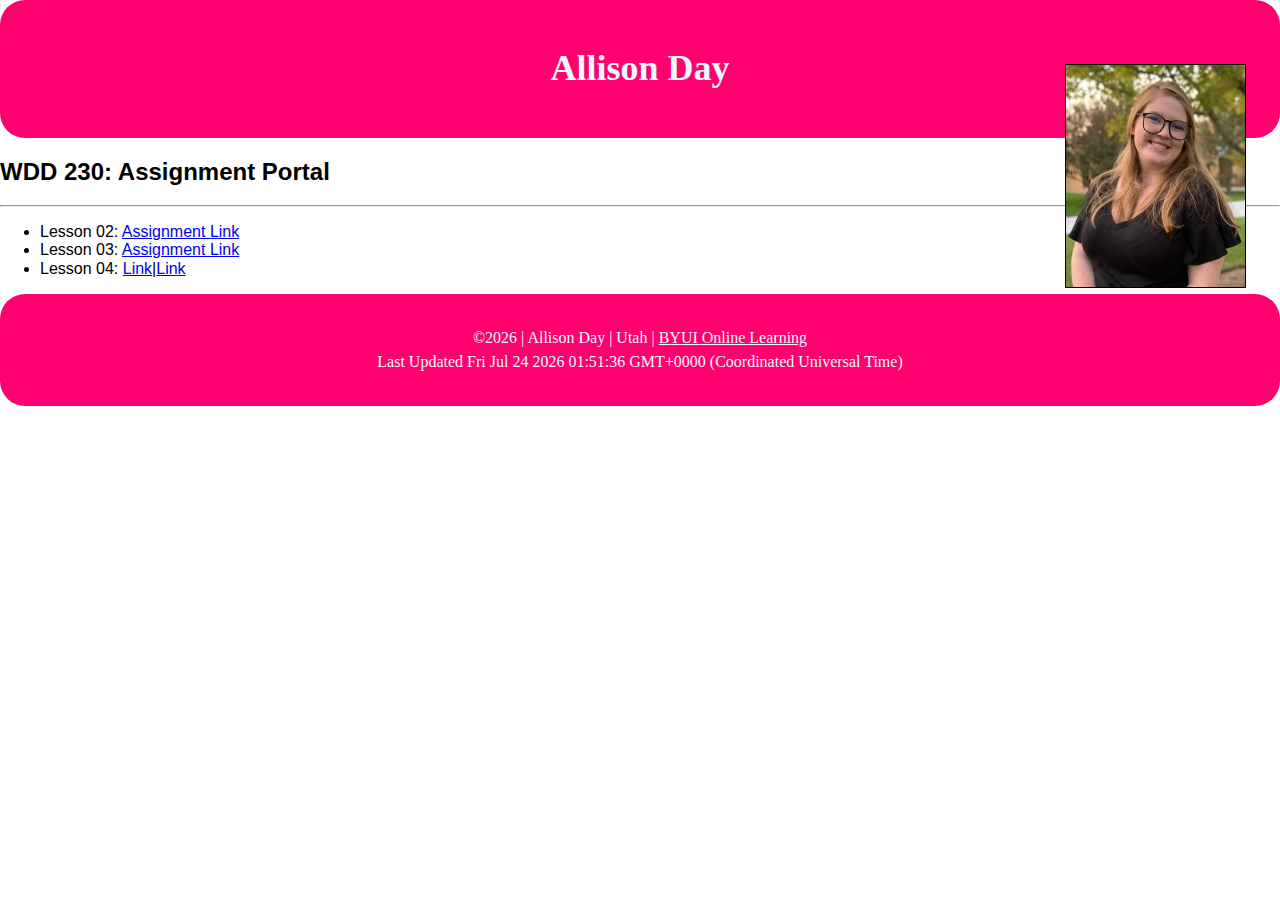
<file: index.html>
<!DOCTYPE html>
<html lang="en-us">


    <head>
        <meta charset="utf-8">
        <meta name="viewport" content="width=device-width, initial-scale=1">
        <meta name="description" content="Assignment portal for Allison Day in WWD 230: Frontend Development at Brigham Young University - Idaho">
        <link href="css/index.css" rel="stylesheet">
        <link rel="stylesheet" href="css/normalize.css">
        <style>
            @import url('https://fonts.googleapis.com/css2?family=Playfair+Display&display=swap');
            </style>
        <title>WDD 230 Assignment Portal</title>
    </head>
    <body>
        <header>
            <h1>Allison Day</h1>
            <img src="images/Me.jpg" alt="picture of Me, Allison Day">
        </header>
        <main>
            <h2>WDD 230: Assignment Portal</h2>
            <hr>
            <ul>
                <li>Lesson 02: <a href="#">Assignment Link</a></li>
                <li>Lesson 03: <a href="#">Assignment Link</a></li>
                <li>Lesson 04: <a href="#">Link</a>|<a href="#">Link</a></li>
            </ul>
        </main>
        <footer>
            <p>&copy;<span id="current_year"></span> | Allison Day | Utah | <a href=" https://www.byui.edu/online">BYUI Online Learning</a></p>
            <p>Last Updated <span id="last_updated"></span></p>
        </footer>
        <script src="js/index.js">
        </script>
    </body>
</html>
</file>
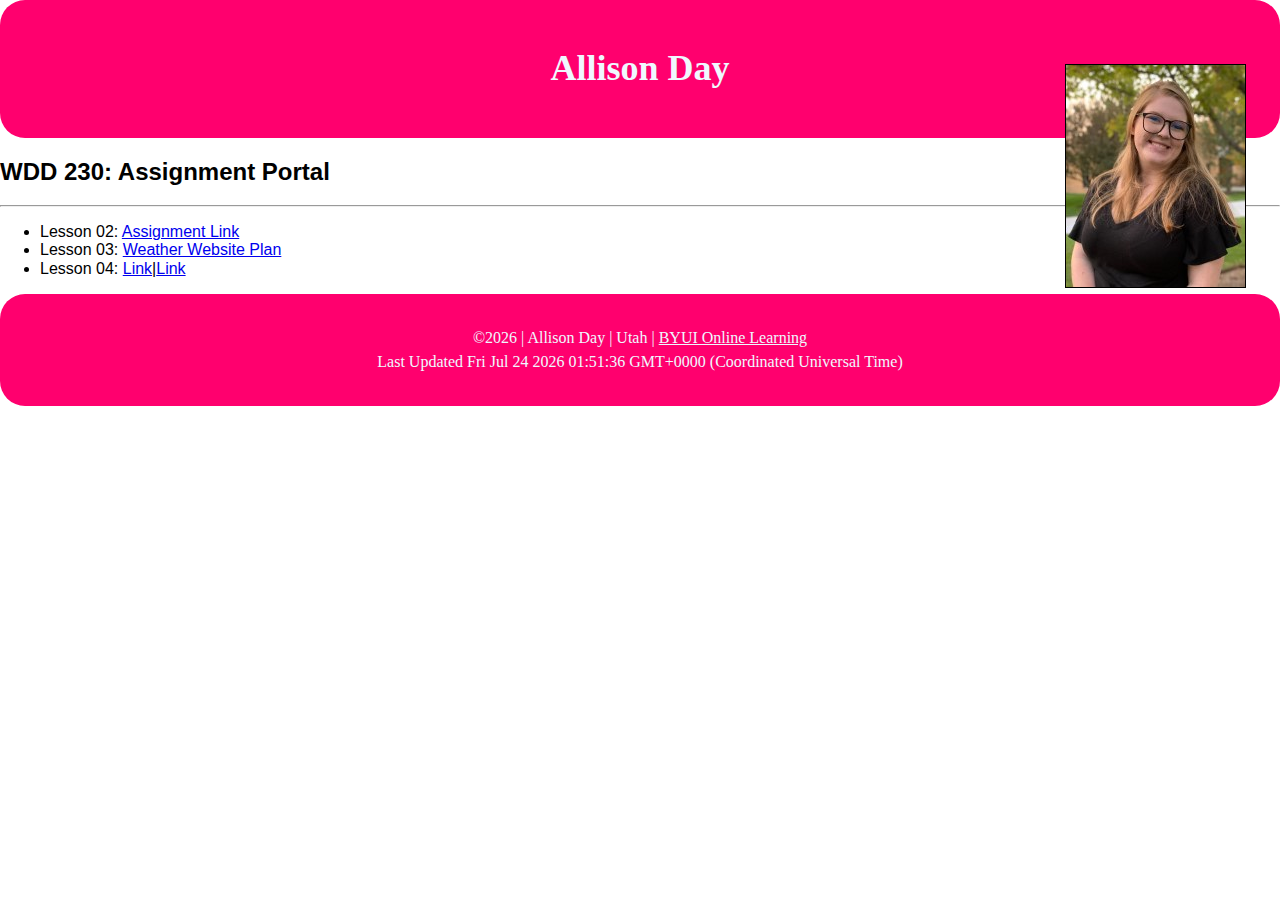
<file: lesson01/index.html>
<!DOCTYPE html>
<html lang="en-us">


    <head>
        <meta charset="utf-8">
        <meta name="viewport" content="width=device-width, initial-scale=1">
        <meta name="description" content="Assignment portal for Allison Day in WWD 230: Frontend Development at Brigham Young University - Idaho">
        <link href="css/index.css" rel="stylesheet">
        <link rel="stylesheet" href="css/normalize.css">
        <style>
            @import url('https://fonts.googleapis.com/css2?family=Playfair+Display&display=swap');
            </style>
        <title>WDD 230 Assignment Portal</title>
    </head>
    <body>
        <header>
            <h1>Allison Day</h1>
            <img src="images/Me.jpg" alt="picture of Me, Allison Day">
        </header>
        <main>
            <h2>WDD 230: Assignment Portal</h2>
            <hr>
            <ul>
                <li>Lesson 02: <a href="/lesson02/design-principles.html">Assignment Link</a></li>
                <li>Lesson 03: <a href="/lesson03/index.html">Weather Website Plan</a></li>
                <li>Lesson 04: <a href="#">Link</a>|<a href="#">Link</a></li>
            </ul>
        </main>
        <footer>
            <p>&copy;<span id="current_year"></span> | Allison Day | Utah | <a href=" https://www.byui.edu/online">BYUI Online Learning</a></p>
            <p>Last Updated <span id="last_updated"></span></p>
        </footer>
        <script src="js/index.js">
        </script>
    </body>
</html>
</file>
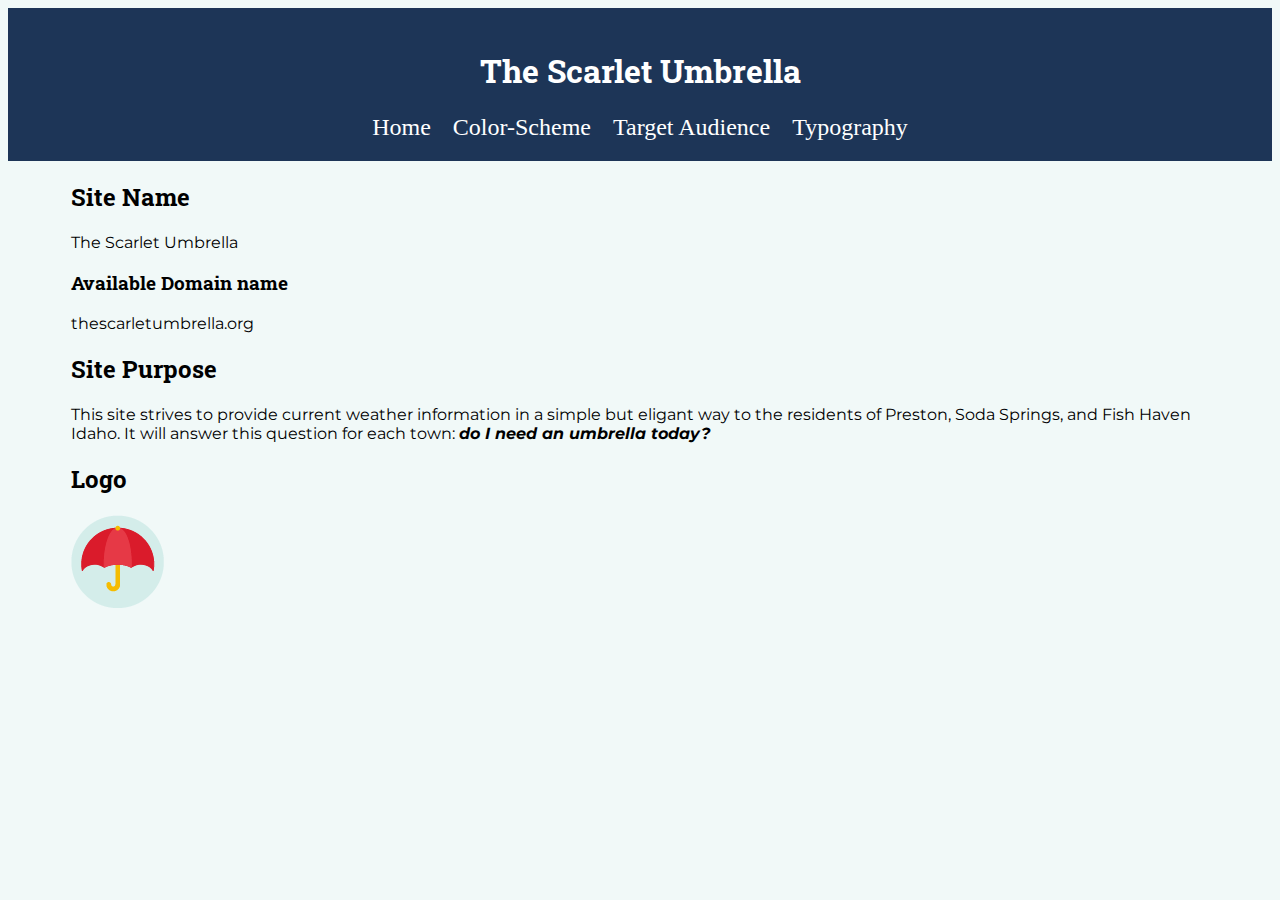
<file: lesson03/index.html>
<!DOCTYPE html>
<!--
    Site Name
    Site purpose
    An available domain name
    simple logo
-->
<head>
    <meta charset="utf-8">
    <meta name="viewport" content="width=device-width, initial-scale=1">
    <meta name="design principles" content="Allison's Planning Document- Home">
    <link href="css/index.css" rel="stylesheet">
    <style>
        @import url('https://fonts.googleapis.com/css2?family=Montserrat&family=Roboto+Slab&display=swap');
        </style>
    <title>WDD 230 Weather Site Planning Doc - Home</title>
</head>

<body>
    <header>
        <h1>The Scarlet Umbrella</h1>
        <section class="nav">
            <ul>
                <li><a href="index.html">Home</a></li>
                <li><a href="color-scheme.html">Color-Scheme</a></li>
                <li><a href="target-audience.html">Target Audience</a></li>
                <li><a href="typography.html">Typography</a></li>
            </ul>
        </section>
    </header>

    <main>
        <div class="content">
            <h2>Site Name</h2>
            <p class="site_name">The Scarlet Umbrella</p>
            <h3>Available Domain name</h3>
            <p>thescarletumbrella.org</p>

            <h2>Site Purpose</h2>
            <p>
                This site strives to provide current weather information in a simple but eligant way 
                to the residents of  Preston, Soda Springs, and Fish Haven Idaho. It will answer this
                question for each town: <i><b>do I need an umbrella today?</b></i>
            </p>

            <h2>Logo</h2>
            <img src="images/logo.png">
        </div>

    </main>
    <footer>

    </footer>
</body>
</file>
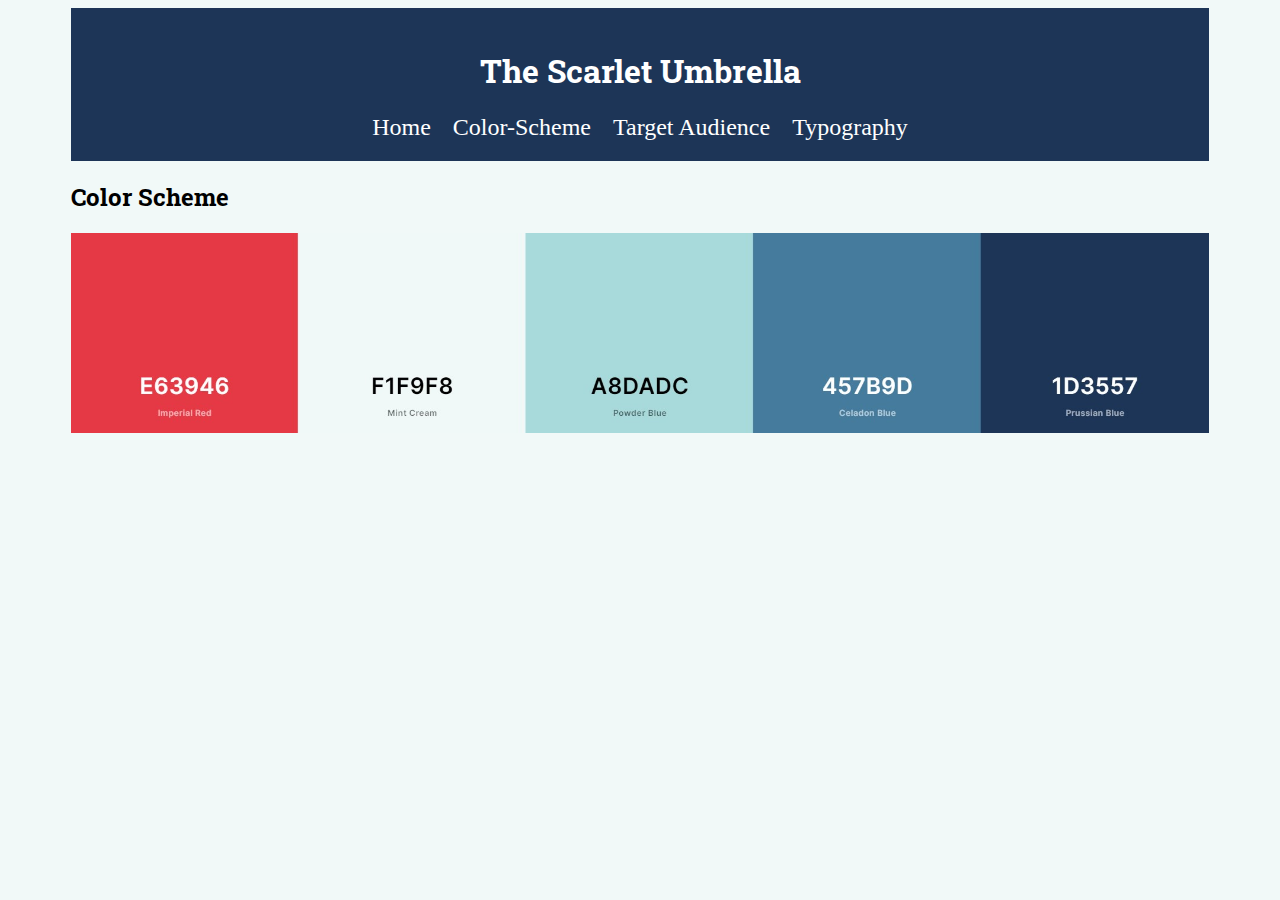
<file: lesson03/color-scheme.html>
<!DOCTYPE html>
<!--
    reference the elements/content to which the colors will apply
-->
<head>
    <meta charset="utf-8">
    <meta name="viewport" content="width=device-width, initial-scale=1">
    <meta name="design principles" content="Allison's Planning Document - Color Scheme">
    <link href="css/index.css" rel="stylesheet">
    <style>
        @import url('https://fonts.googleapis.com/css2?family=Montserrat&family=Roboto+Slab&display=swap');
        </style>
    <title>WDD 230 Weather Site Planning Doc - Color Scheme</title>
</head>

<main>
    <header>
        <h1>The Scarlet Umbrella</h1>
        <section class="nav">
            <ul>
                <li><a href="index.html">Home</a></li>
                <li><a href="color-scheme.html">Color-Scheme</a></li>
                <li><a href="target-audience.html">Target Audience</a></li>
                <li><a href="typography.html">Typography</a></li>
            </ul>
        </section>
    </header>

    <body>
        <h2>Color Scheme</h1>
        <img src="images/colors.jpg" class="colors_pic">
    </body>
</main>
</file>
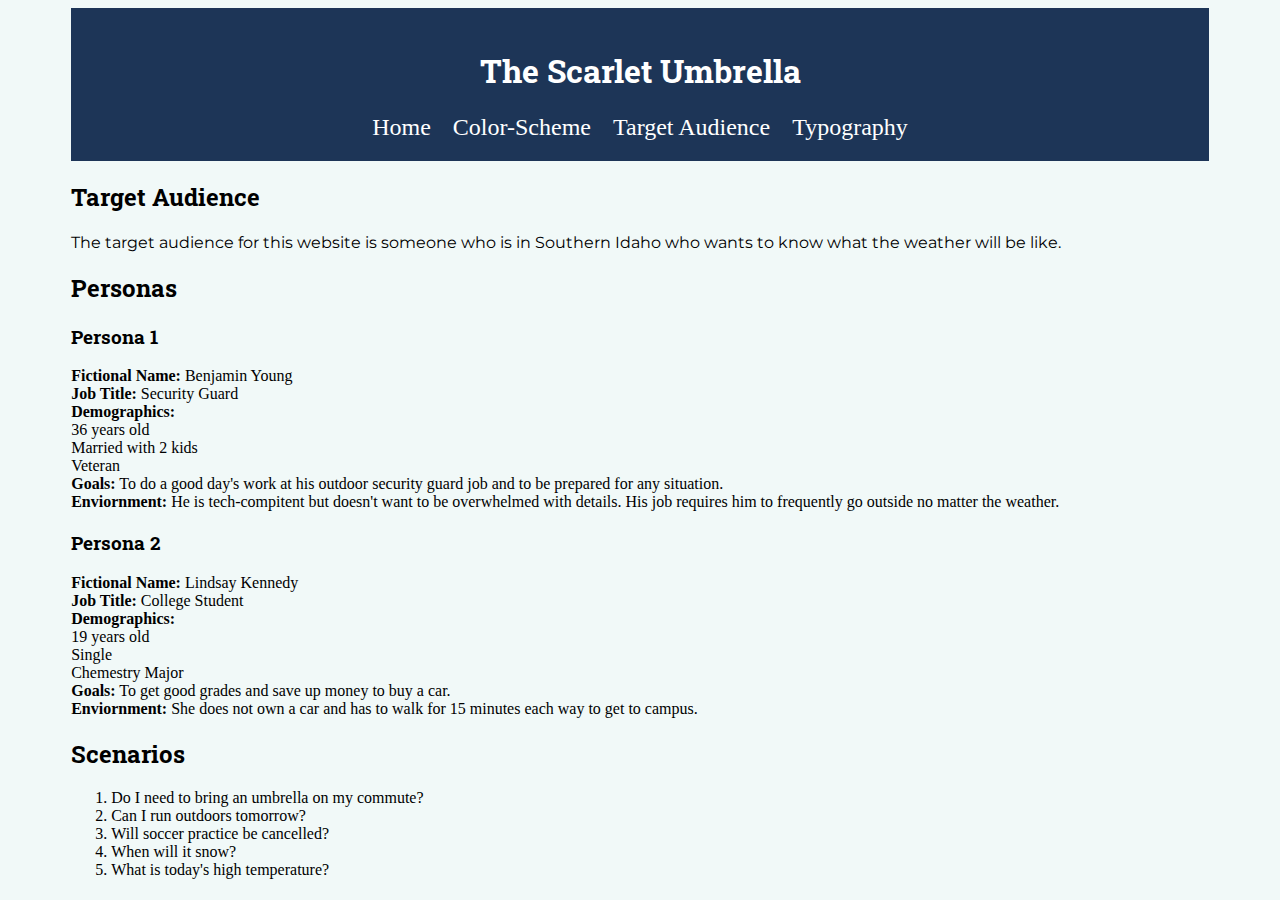
<file: lesson03/target-audience.html>
<!DOCTYPE html>
<!--
    a description of the target audience
    two personas
    at least five listed scenarios
-->
<head>
    <meta charset="utf-8">
    <meta name="viewport" content="width=device-width, initial-scale=1">
    <meta name="design principles" content="Allison's Planning Document - target audience">
    <link href="css/index.css" rel="stylesheet">
    <style>
        @import url('https://fonts.googleapis.com/css2?family=Montserrat&family=Roboto+Slab&display=swap');
        </style>
    <title>WDD 230 Weather Site Planning Doc - target audience</title>
</head>

<main>
    <header>
        <h1>The Scarlet Umbrella</h1>
        <section class="nav">
            <ul>
                <li><a href="index.html">Home</a></li>
                <li><a href="color-scheme.html">Color-Scheme</a></li>
                <li><a href="target-audience.html">Target Audience</a></li>
                <li><a href="typography.html">Typography</a></li>
            </ul>
        </section>
    </header>

    <body>

        <h2>Target Audience</h2>
        <p>
            The target audience for this website is someone who is in Southern Idaho who wants to know what the weather will be like.
        </p>

        <h2>Personas</h2>
        <h3>Persona 1</h3>
        <ul>
            <li><b>Fictional Name:</b> Benjamin Young</li>
            <li><b>Job Title:</b> Security Guard</li>
            <li><b>Demographics:</b> 
            <ul>
                <li>36 years old</li>
                <li>Married with 2 kids</li>
                <li>Veteran</li>
            </ul>
            </li>
            <li><b>Goals:</b> To do a good day's work at his outdoor security guard job and to be prepared for any situation.</li>
            <li><b>Enviornment:</b> He is tech-compitent but doesn't want to be overwhelmed with details. His job requires him to frequently go outside no matter the weather.</li>
        </ul>
        <h3>Persona 2</h3>
        <ul>
            <li><b>Fictional Name:</b> Lindsay Kennedy</li>
            <li><b>Job Title:</b> College Student</li>
            <li><b>Demographics:</b> 
            <ul>
                <li>19 years old</li>
                <li>Single</li>
                <li>Chemestry Major</li>
            </ul>
            </li>
            <li><b>Goals:</b> 
                To get good grades and save up money to buy a car.
            </li>
            <li><b>Enviornment:</b>
                She does not own a car and has to walk for 15 minutes each way to get to campus. 
            </li>
        </ul>

        <h2>Scenarios</h2>
        <ol>
            <li>Do I need to bring an umbrella on my commute?</li>
            <li>Can I run outdoors tomorrow?</li>
            <li>Will soccer practice be cancelled?</li>
            <li>When will it snow?</li>
            <li>What is today's high temperature?</li>
        </ol>
    </body>
</main>
</file>
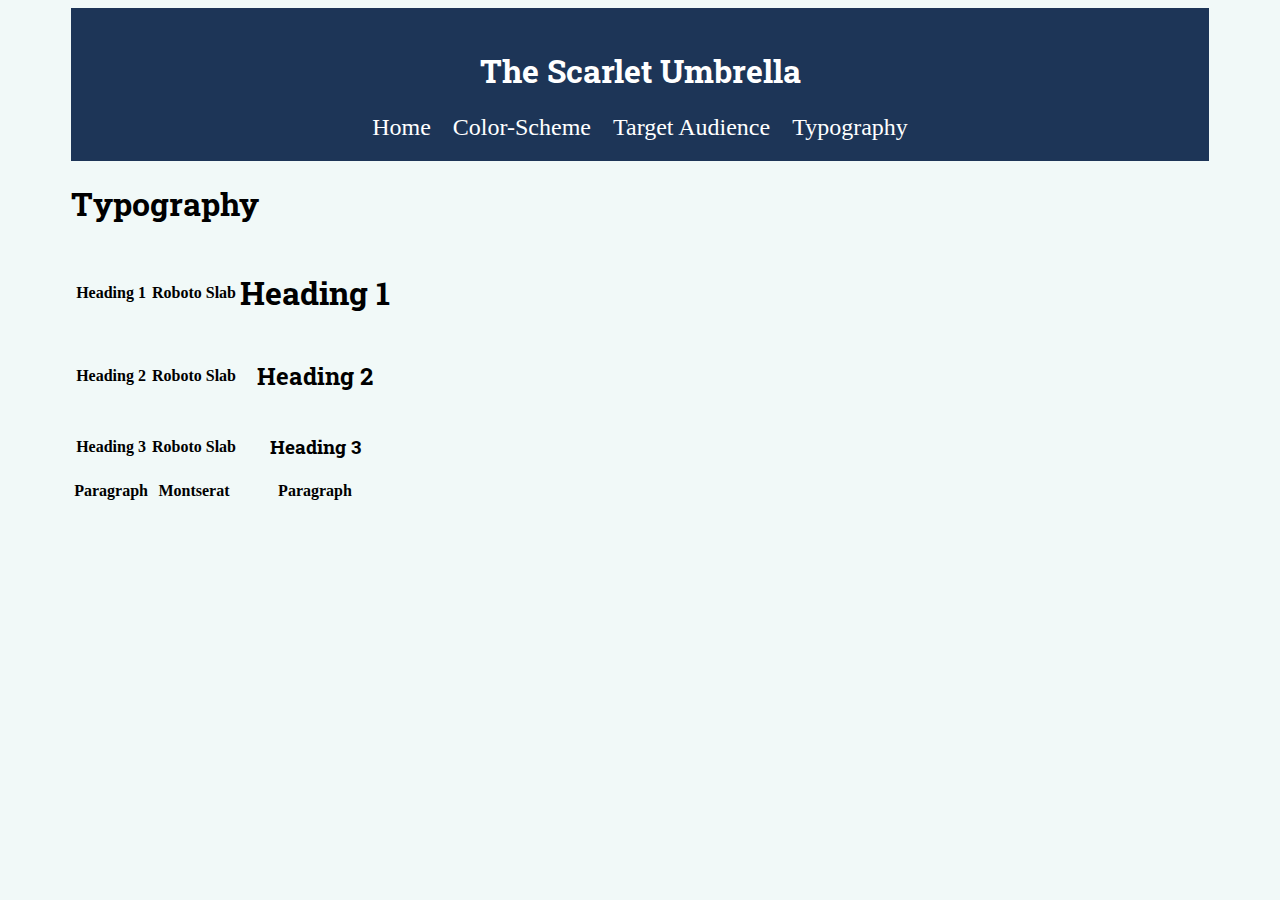
<file: lesson03/typography.html>
<!DOCTYPE html>
<!--
    reference the elements/content to which the typography choices will apply
-->
<head>
    <meta charset="utf-8">
    <meta name="viewport" content="width=device-width, initial-scale=1">
    <meta name="design principles" content="Allison's Planning Document - typography">
    <link href="css/index.css" rel="stylesheet">
    <style>
        @import url('https://fonts.googleapis.com/css2?family=Montserrat&family=Roboto+Slab&display=swap');
        </style>
    <title>WDD 230 Weather Site Planning Doc - typography</title>
</head>

<main>
    <header>
        <h1>The Scarlet Umbrella</h1>
        <section class="nav">
            <ul>
                <li><a href="index.html">Home</a></li>
                <li><a href="color-scheme.html">Color-Scheme</a></li>
                <li><a href="target-audience.html">Target Audience</a></li>
                <li><a href="typography.html">Typography</a></li>
            </ul>
        </section>
    </header>

    <body>
        <h1>Typography</h1>
        <table>
            <tr>
              <th>Heading 1</th>
              <th>Roboto Slab</th>
              <th><h1>Heading 1</h1></th>
            </tr>
            <tr>
                <th>Heading 2</th>
                <th>Roboto Slab</th>
                <th><h2>Heading 2</h2></th>
              </tr>
              <tr>
                <th>Heading 3</th>
                <th>Roboto Slab</th>
                <th><h3>Heading 3</h3></th>
              </tr>
              <tr>
                <th>Paragraph</th>
                <th>Montserat</th>
                <th>Paragraph</th>
              </tr>
          </table>
    </body>
</main>
</file>
<file: css/index.css>
header,
footer {
  background-color: #ff006e;
  color: aliceblue;
  text-align: center;
  padding: 1.5rem;
  font-family: serif;
  border-radius: 25px;
}

header {
  font-size: 18px;
}

body {
  font-family: sans-serif;
  margin: 1.25%;
}

footer {
  line-height: 0.5;
  font: 18px;
}

footer a {
  color: aliceblue;
}

body img {
  float: right;
  margin: 10px;
  margin-top: -50px;
  border: 1px solid black;
}
</file>
<file: lesson01/css/index.css>
header,
footer {
  background-color: #ff006e;
  color: aliceblue;
  text-align: center;
  padding: 1.5rem;
  font-family: serif;
  border-radius: 25px;
}

header {
  font-size: 18px;
}

body {
  font-family: sans-serif;
  margin: 1.25%;
}

footer {
  line-height: 0.5;
  font: 18px;
}

footer a {
  color: aliceblue;
}

body img {
  float: right;
  margin: 10px;
  margin-top: -50px;
  border: 1px solid black;
}
</file>
<file: lesson03/css/index.css>
h1,
h2,
h3 {
  font-family: "Roboto Slab", serif;
}


p {
  font-family: "Montserrat", sans-serif;
}

body {
  background-color: #f1f9f8;
  display: block;
}

h1{
  background-color: ;
}

header {
  background-color: #1d3557;
  color: white;
  text-align: center;
  padding: 20px;
}

.nav {
  font-size: 18pt;
  
}

ul {
  list-style-type: none;
  margin: 0;
  padding: 0;
}

a {
  color: white;
  text-decoration: none;
}

li a:hover{
  background-color: #457B9D;
  padding: 5px;
}



/* Mobile VIEW */
main {
}

/* Tablet VIEW */
@media only screen and (min-width: 37.5em) {
  main {
    margin-left: 5%;
    margin-right: 5%;
  }

  header li {
    display: inline;
    padding: 8px;
  }

  h1{
    font-size = 60px;
  }
}

.colors_pic {
  width: 100%;
}
</file>
